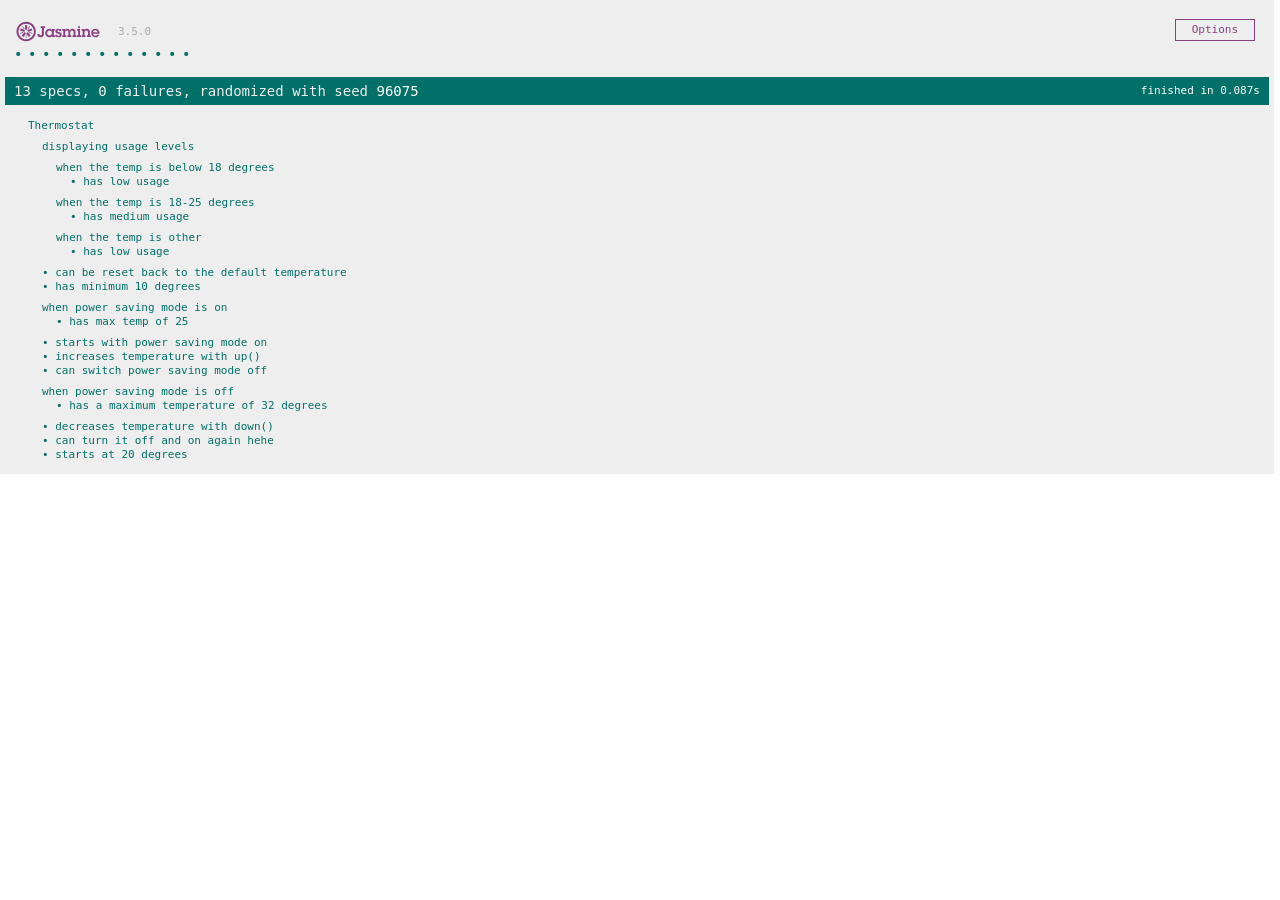
<file: thermostat/Jasmine/SpecRunner.html>
<!DOCTYPE html>
<html>
<head>
  <meta charset="utf-8">
  <title>Jasmine Spec Runner v3.5.0</title>

  <link rel="shortcut icon" type="image/png" href="lib/jasmine-3.5.0/jasmine_favicon.png">
  <link rel="stylesheet" href="lib/jasmine-3.5.0/jasmine.css">

  <script src="lib/jasmine-3.5.0/jasmine.js"></script>
  <script src="lib/jasmine-3.5.0/jasmine-html.js"></script>
  <script src="lib/jasmine-3.5.0/boot.js"></script>

  <!-- include source files here... -->
<script src="src/thermostat.js"></script>

<!-- include spec files here... -->
<script src="spec/thermostatSpec.js"></script>

  <!-- include source files here... -->
  <!-- <script src="src/Player.js"></script>
  <script src="src/Song.js"></script> -->

  <!-- include spec files here... -->
  <!-- <script src="spec/SpecHelper.js"></script>
  <script src="spec/PlayerSpec.js"></script> -->

</head>

<body>
</body>
</html>
</file>
<file: thermostat/Jasmine/lib/jasmine-3.5.0/jasmine.css>
@charset "UTF-8";
body { overflow-y: scroll; }

.jasmine_html-reporter { width: 100%; background-color: #eee; padding: 5px; margin: -8px; font-size: 11px; font-family: Monaco, "Lucida Console", monospace; line-height: 14px; color: #333; }

.jasmine_html-reporter a { text-decoration: none; }

.jasmine_html-reporter a:hover { text-decoration: underline; }

.jasmine_html-reporter p, .jasmine_html-reporter h1, .jasmine_html-reporter h2, .jasmine_html-reporter h3, .jasmine_html-reporter h4, .jasmine_html-reporter h5, .jasmine_html-reporter h6 { margin: 0; line-height: 14px; }

.jasmine_html-reporter .jasmine-banner, .jasmine_html-reporter .jasmine-symbol-summary, .jasmine_html-reporter .jasmine-summary, .jasmine_html-reporter .jasmine-result-message, .jasmine_html-reporter .jasmine-spec .jasmine-description, .jasmine_html-reporter .jasmine-spec-detail .jasmine-description, .jasmine_html-reporter .jasmine-alert .jasmine-bar, .jasmine_html-reporter .jasmine-stack-trace { padding-left: 9px; padding-right: 9px; }

.jasmine_html-reporter .jasmine-banner { position: relative; }

.jasmine_html-reporter .jasmine-banner .jasmine-title { background: url("[data-uri]") no-repeat; background: url("[data-uri]") no-repeat, none; -moz-background-size: 100%; -o-background-size: 100%; -webkit-background-size: 100%; background-size: 100%; display: block; float: left; width: 90px; height: 25px; }

.jasmine_html-reporter .jasmine-banner .jasmine-version { margin-left: 14px; position: relative; top: 6px; }

.jasmine_html-reporter #jasmine_content { position: fixed; right: 100%; }

.jasmine_html-reporter .jasmine-version { color: #aaa; }

.jasmine_html-reporter .jasmine-banner { margin-top: 14px; }

.jasmine_html-reporter .jasmine-duration { color: #fff; float: right; line-height: 28px; padding-right: 9px; }

.jasmine_html-reporter .jasmine-symbol-summary { overflow: hidden; margin: 14px 0; }

.jasmine_html-reporter .jasmine-symbol-summary li { display: inline-block; height: 10px; width: 14px; font-size: 16px; }

.jasmine_html-reporter .jasmine-symbol-summary li.jasmine-passed { font-size: 14px; }

.jasmine_html-reporter .jasmine-symbol-summary li.jasmine-passed:before { color: #007069; content: "•"; }

.jasmine_html-reporter .jasmine-symbol-summary li.jasmine-failed { line-height: 9px; }

.jasmine_html-reporter .jasmine-symbol-summary li.jasmine-failed:before { color: #ca3a11; content: "×"; font-weight: bold; margin-left: -1px; }

.jasmine_html-reporter .jasmine-symbol-summary li.jasmine-excluded { font-size: 14px; }

.jasmine_html-reporter .jasmine-symbol-summary li.jasmine-excluded:before { color: #bababa; content: "•"; }

.jasmine_html-reporter .jasmine-symbol-summary li.jasmine-excluded-no-display { font-size: 14px; display: none; }

.jasmine_html-reporter .jasmine-symbol-summary li.jasmine-pending { line-height: 17px; }

.jasmine_html-reporter .jasmine-symbol-summary li.jasmine-pending:before { color: #ba9d37; content: "*"; }

.jasmine_html-reporter .jasmine-symbol-summary li.jasmine-empty { font-size: 14px; }

.jasmine_html-reporter .jasmine-symbol-summary li.jasmine-empty:before { color: #ba9d37; content: "•"; }

.jasmine_html-reporter .jasmine-run-options { float: right; margin-right: 5px; border: 1px solid #8a4182; color: #8a4182; position: relative; line-height: 20px; }

.jasmine_html-reporter .jasmine-run-options .jasmine-trigger { cursor: pointer; padding: 8px 16px; }

.jasmine_html-reporter .jasmine-run-options .jasmine-payload { position: absolute; display: none; right: -1px; border: 1px solid #8a4182; background-color: #eee; white-space: nowrap; padding: 4px 8px; }

.jasmine_html-reporter .jasmine-run-options .jasmine-payload.jasmine-open { display: block; }

.jasmine_html-reporter .jasmine-bar { line-height: 28px; font-size: 14px; display: block; color: #eee; }

.jasmine_html-reporter .jasmine-bar.jasmine-failed, .jasmine_html-reporter .jasmine-bar.jasmine-errored { background-color: #ca3a11; border-bottom: 1px solid #eee; }

.jasmine_html-reporter .jasmine-bar.jasmine-passed { background-color: #007069; }

.jasmine_html-reporter .jasmine-bar.jasmine-incomplete { background-color: #bababa; }

.jasmine_html-reporter .jasmine-bar.jasmine-skipped { background-color: #bababa; }

.jasmine_html-reporter .jasmine-bar.jasmine-warning { background-color: #ba9d37; color: #333; }

.jasmine_html-reporter .jasmine-bar.jasmine-menu { background-color: #fff; color: #aaa; }

.jasmine_html-reporter .jasmine-bar.jasmine-menu a { color: #333; }

.jasmine_html-reporter .jasmine-bar a { color: white; }

.jasmine_html-reporter.jasmine-spec-list .jasmine-bar.jasmine-menu.jasmine-failure-list, .jasmine_html-reporter.jasmine-spec-list .jasmine-results .jasmine-failures { display: none; }

.jasmine_html-reporter.jasmine-failure-list .jasmine-bar.jasmine-menu.jasmine-spec-list, .jasmine_html-reporter.jasmine-failure-list .jasmine-summary { display: none; }

.jasmine_html-reporter .jasmine-results { margin-top: 14px; }

.jasmine_html-reporter .jasmine-summary { margin-top: 14px; }

.jasmine_html-reporter .jasmine-summary ul { list-style-type: none; margin-left: 14px; padding-top: 0; padding-left: 0; }

.jasmine_html-reporter .jasmine-summary ul.jasmine-suite { margin-top: 7px; margin-bottom: 7px; }

.jasmine_html-reporter .jasmine-summary li.jasmine-passed a { color: #007069; }

.jasmine_html-reporter .jasmine-summary li.jasmine-failed a { color: #ca3a11; }

.jasmine_html-reporter .jasmine-summary li.jasmine-empty a { color: #ba9d37; }

.jasmine_html-reporter .jasmine-summary li.jasmine-pending a { color: #ba9d37; }

.jasmine_html-reporter .jasmine-summary li.jasmine-excluded a { color: #bababa; }

.jasmine_html-reporter .jasmine-specs li.jasmine-passed a:before { content: "• "; }

.jasmine_html-reporter .jasmine-specs li.jasmine-failed a:before { content: "× "; }

.jasmine_html-reporter .jasmine-specs li.jasmine-empty a:before { content: "* "; }

.jasmine_html-reporter .jasmine-specs li.jasmine-pending a:before { content: "• "; }

.jasmine_html-reporter .jasmine-specs li.jasmine-excluded a:before { content: "• "; }

.jasmine_html-reporter .jasmine-description + .jasmine-suite { margin-top: 0; }

.jasmine_html-reporter .jasmine-suite { margin-top: 14px; }

.jasmine_html-reporter .jasmine-suite a { color: #333; }

.jasmine_html-reporter .jasmine-failures .jasmine-spec-detail { margin-bottom: 28px; }

.jasmine_html-reporter .jasmine-failures .jasmine-spec-detail .jasmine-description { background-color: #ca3a11; color: white; }

.jasmine_html-reporter .jasmine-failures .jasmine-spec-detail .jasmine-description a { color: white; }

.jasmine_html-reporter .jasmine-result-message { padding-top: 14px; color: #333; white-space: pre-wrap; }

.jasmine_html-reporter .jasmine-result-message span.jasmine-result { display: block; }

.jasmine_html-reporter .jasmine-stack-trace { margin: 5px 0 0 0; max-height: 224px; overflow: auto; line-height: 18px; color: #666; border: 1px solid #ddd; background: white; white-space: pre; }
</file>
